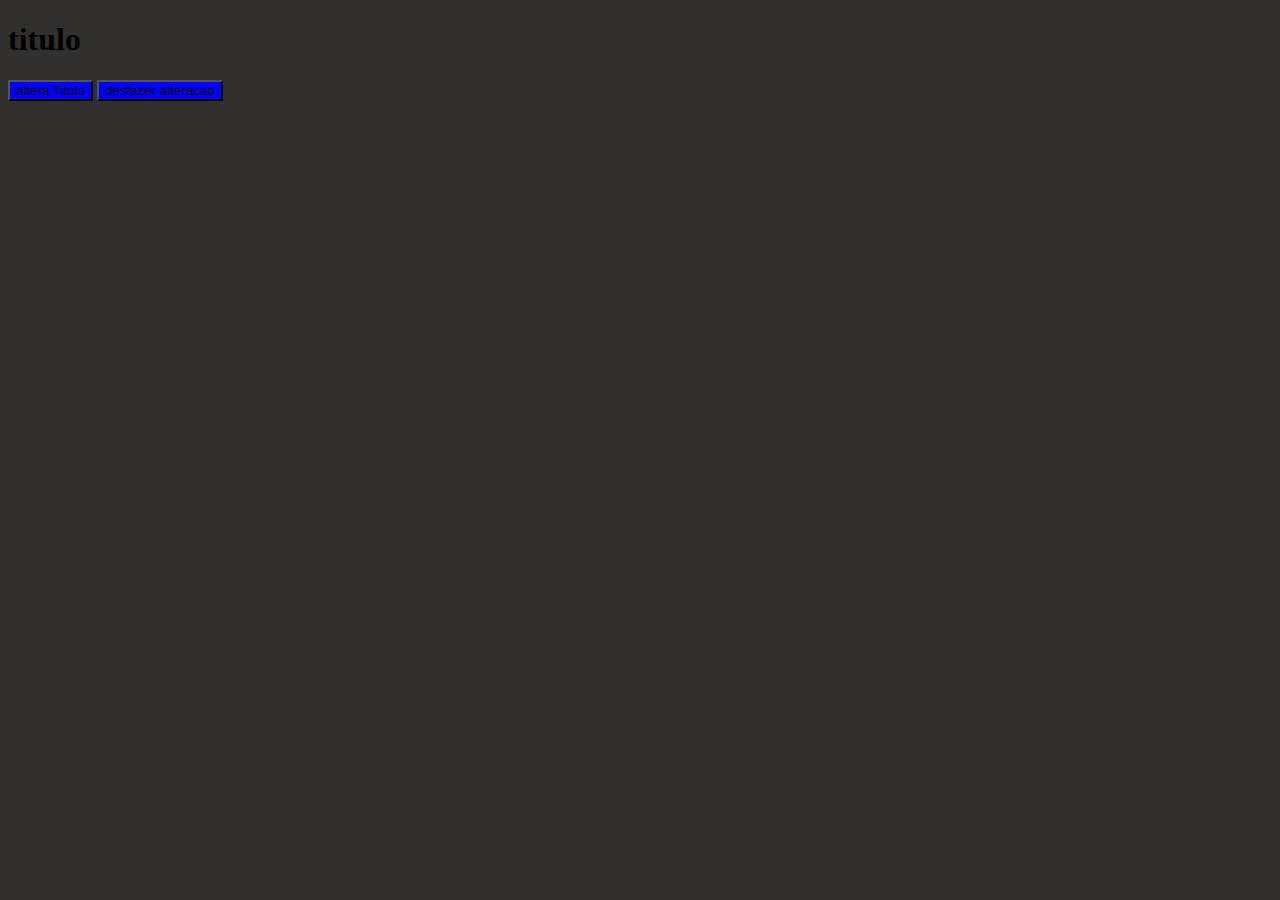
<file: index.html>
<!DOCTYPE html>
<html lang="en">
<head>
    <link rel="stylesheet" href="staly.css">
    <meta charset="UTF-8">
    <meta name="viewport" content="width=device-width, initial-scale=1.0">
    <title>Document</title>
</head>
<body>
   <h1 id="tituloprincipal">titulo</h1>
   <button onclick="alteratitulo()">altera Titulo</button>
   <button onclick="desfazeralteracao()">desfazer alteracao</button>
   



 <script src="script.js"></script>


</body>
</html>
</file>
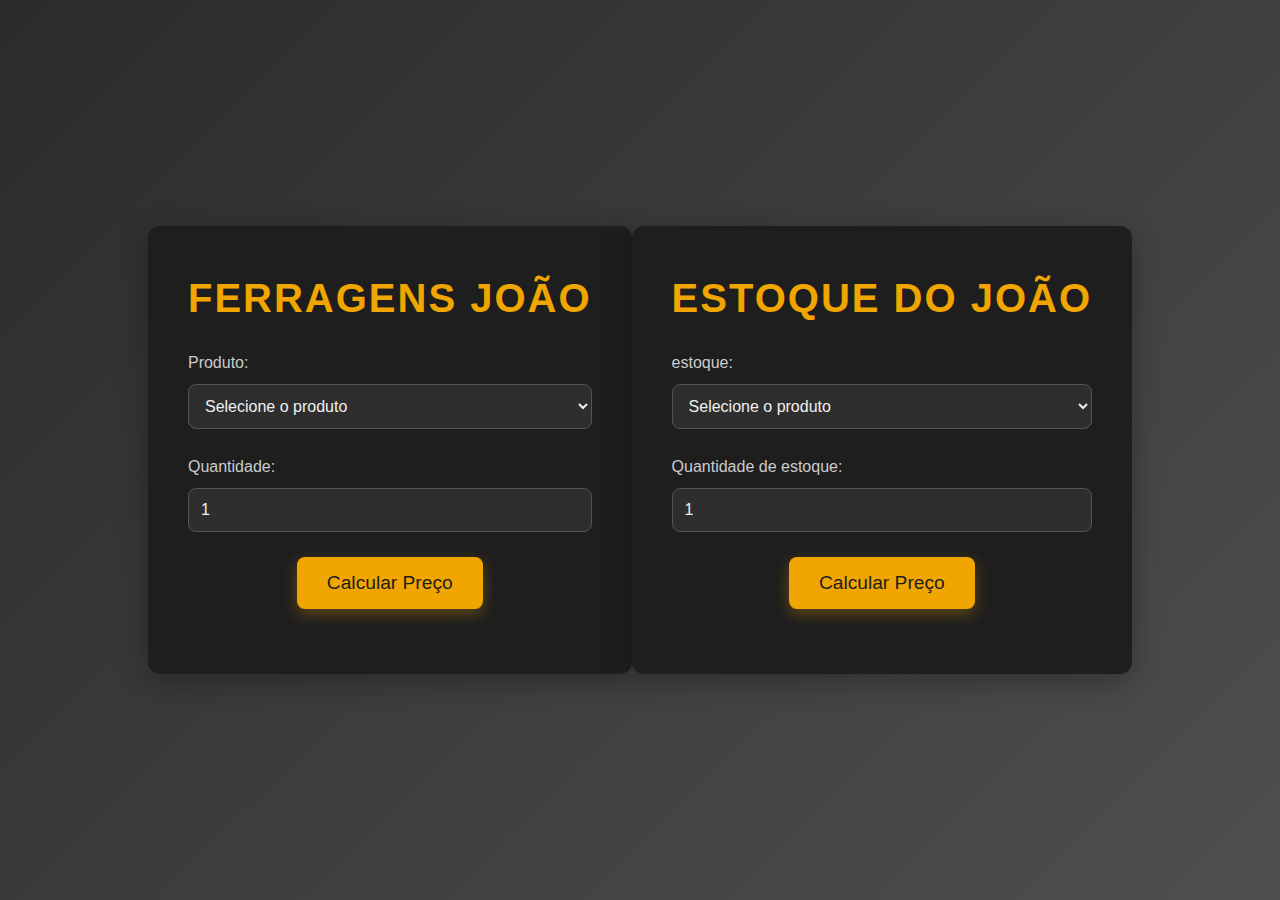
<file: ferragensjoao/index.html>
<!DOCTYPE html>
<html lang="pt-br">
<head>
  <meta charset="UTF-8" />
  <meta name="viewport" content="width=device-width, initial-scale=1.0" />
  <title>Ferragens João - Loja de Construção</title>
  <link rel="stylesheet" href="style.css" />
  <script src="script.js" defer></script>
</head>
<body>
  <main>
    <section class="container">
      <h1>Ferragens João</h1>
      <form id="formulario" method="post">
        <div class="form-group">
          <label for="produto">Produto:</label>
          <select id="produto" name="produto" required aria-label="Escolha um produto" onchange="mostrarPreco()">
            <option value="">Selecione o produto</option>
            <option value="martelo">Martelo</option>
            <option value="pregos">Pregos</option>
            <option value="parafusos">Parafusos</option>
          </select>
        </div>

        <div class="form-group">
          <label for="quantidade">Quantidade:</label>
          <input 
            type="number" 
            id="quantidade" 
            name="quantidade" 
            min="1" 
            step="1" 
            value="1" 
            required 
            aria-label="Quantidade de produto" 
            placeholder="Insira a quantidade" />
        </div>

        <div id="precoProduto" class="info"></div>
        <div id="estoqueProduto" class="info"></div>

        <div class="form-actions">
          <button type="button" onclick="calcular()">Calcular Preço</button>
        </div>

        <div id="resultado" class="resultado"></div>
      </form>
    </section>
  </main>
</body>
</html>

<!DOCTYPE html>
<html lang="pt-br">
<head>
  <meta charset="UTF-8" />
  <meta name="viewport" content="width=device-width, initial-scale=1.0" />
  <title>Ferragens João - Loja de Construção</title>
  <link rel="stylesheet" href="style.css" />
  <script src="script.js" defer></script>
</head>
<body>
  <main>
    <section class="container">
      <h1>Estoque do João</h1>
      <form id="formulario" method="post">
        <div class="form-group">
          <label for="estoque">estoque:</label>
          <select id="produto" name="produto" required aria-label="Escolha um produto" onchange="mostrarPreco()">
            <option value="">Selecione o produto</option>
            <option value="martelo">Martelo</option>
            <option value="pregos">Pregos</option>
            <option value="parafusos">Parafusos</option>
          </select>
        </div>

        <div class="form-group">
          <label for="quantidade">Quantidade de estoque:</label>
          <input 
            type="number" 
            id="quantidade" 
            name="quantidade" 
            min="1" 
            step="1" 
            value="1" 
            required 
            aria-label="Quantidade de produto" 
            placeholder="Insira a quantidade" />
        </div>

        <div id="precoProduto" class="info"></div>
        <div id="estoqueProduto" class="info"></div>

        <div class="form-actions">
          <button type="button" onclick="calcular()">Calcular Preço</button>
        </div>

        <div id="resultado" class="resultado"></div>
      </form>
    </section>
  </main>
</body>
</html>
</file>
<file: staly.css>
body{
    background-color: rgb(49, 48, 47);
}
button{
    background-color: blue;
}
</file>
<file: ferragensjoao/style.css>
/* Reset e base */
* {
  margin: 0;
  padding: 0;
  box-sizing: border-box;
}

body {
  font-family: 'Arial', sans-serif;
  background-color: #2c2c2c;
  color: #f0f0f0;
  line-height: 1.6;
  padding: 20px;
  display: flex;
  justify-content: center;
  align-items: center;
  height: 100vh;
  background: linear-gradient(135deg, #2b2b2b, #4f4f4f);
  font-size: 1rem;
}

/* Container principal */
.container {
  max-width: 600px;
  margin: auto;
  background: #1e1e1e;
  padding: 40px;
  border-radius: 12px;
  box-shadow: 0 8px 30px rgba(0, 0, 0, 0.3);
  transition: transform 0.3s ease-in-out;
}

.container:hover {
  transform: scale(1.02);
}

/* Título */
h1 {
  text-align: center;
  font-size: 2.5rem;
  font-weight: 700;
  color: #f0a500; /* amarelo industrial */
  margin-bottom: 20px;
  text-transform: uppercase;
  letter-spacing: 2px;
}

h2 {
  text-align: center;
  font-size: 1.8rem;
  font-weight: 600;
  color: #ffa800;
  margin-bottom: 25px;
}

/* Formulário */
.form-group {
  margin-bottom: 25px;
}

label {
  display: block;
  margin-bottom: 8px;
  font-weight: 500;
  color: #cccccc;
}

input[type="number"],
select {
  width: 100%;
  padding: 12px;
  border: 1px solid #555;
  border-radius: 8px;
  font-size: 1rem;
  background-color: #2e2e2e;
  color: #f0f0f0;
  transition: border-color 0.3s ease, background-color 0.3s ease;
}

input[type="number"]:focus,
select:focus {
  border-color: #f0a500;
  background-color: #1e1e1e;
  outline: none;
}

/* Informações */
.info {
  margin-top: 12px;
  font-size: 1rem;
  color: #cccccc;
  text-align: center;
}

/* Botões */
.form-actions {
  text-align: center;
  margin: 20px 0;
}

button {
  background-color: #f0a500;
  color: #1e1e1e;
  border: none;
  padding: 15px 30px;
  border-radius: 8px;
  font-size: 1.2rem;
  cursor: pointer;
  transition: background-color 0.3s ease, transform 0.3s ease, box-shadow 0.3s ease;
  box-shadow: 0 5px 15px rgba(255, 165, 0, 0.3);
}

button:hover {
  background-color: #e08e00;
  transform: translateY(-4px);
}

button:active {
  transform: translateY(2px);
}

/* Resultados */
.resultado {
  margin-top: 25px;
  text-align: center;
  font-weight: bold;
  font-size: 1.2rem;
  color: #f0f0f0;
}

/* Carrinho */
.carrinho-lista {
  list-style: none;
  padding-left: 0;
  margin: 15px 0;
}

.carrinho-lista li {
  background-color: #383838;
  padding: 12px;
  border-radius: 8px;
  margin-bottom: 12px;
  font-size: 1rem;
  color: #ffcc70;
  display: flex;
  justify-content: space-between;
  align-items: center;
}

.carrinho-lista li:hover {
  background-color: #4d4d4d;
  cursor: pointer;
}

/* Responsividade */
@media (max-width: 600px) {
  body {
    font-size: 0.9rem;
    padding: 10px;
  }

  .container {
    padding: 20px;
    margin: 10px;
  }

  button {
    width: 100%;
  }

  h1 {
    font-size: 2rem;
  }

  .form-group {
    margin-bottom: 18px;
  }

  .info {
    font-size: 0.95rem;
  }
}
</file>
